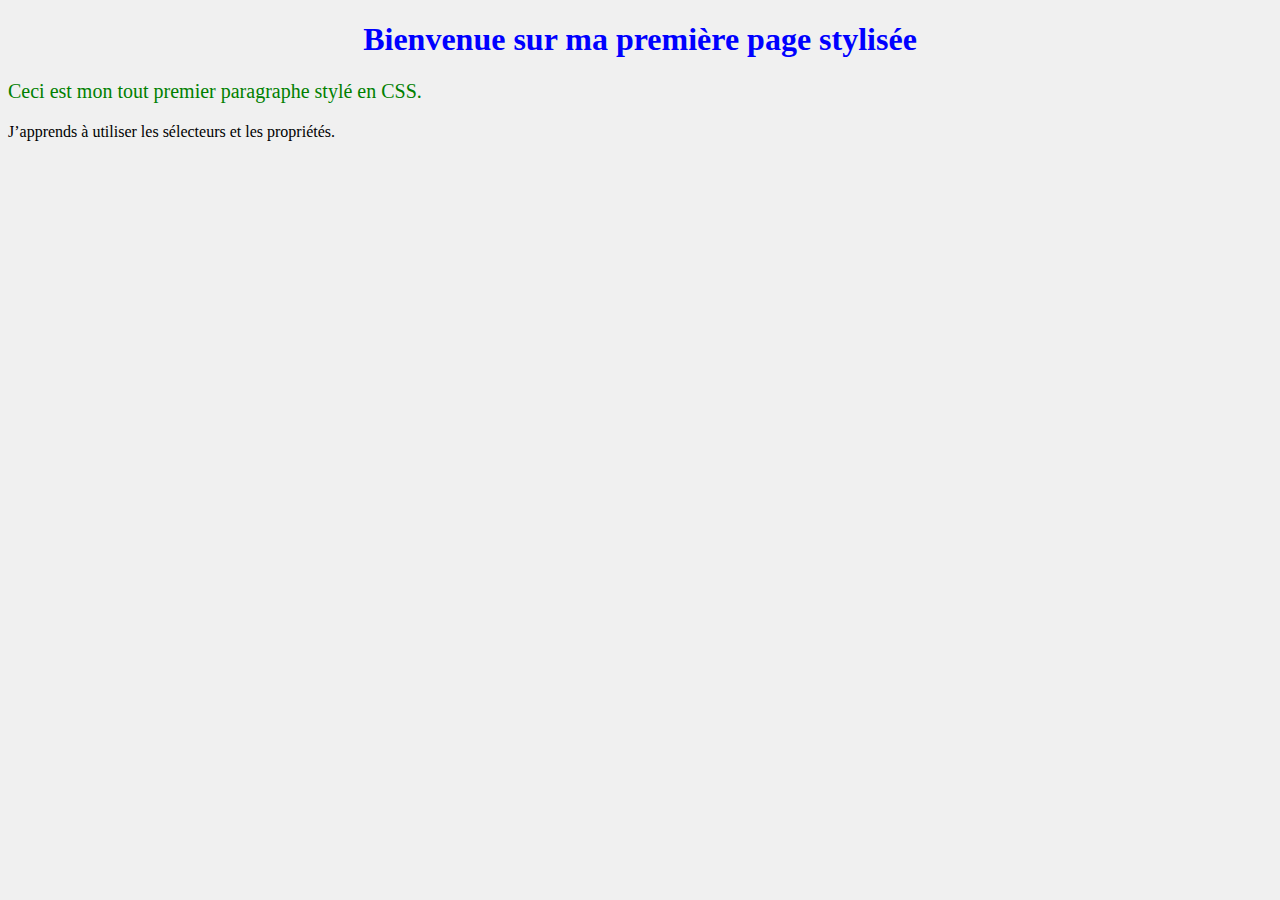
<file: Chapitre 1-Selecteurs et propriétés CSS/index.html>
<!DOCTYPE html>
<html>
<head>
  <meta charset="utf-8">
  <title>Premiers styles CSS</title>
  <link rel="stylesheet" href="style.css">
</head>
<body>
  <h1 id="titre-principal">Bienvenue sur ma première page stylisée</h1>
  <p class="intro">Ceci est mon tout premier paragraphe stylé en CSS.</p>
  <p>J’apprends à utiliser les sélecteurs et les propriétés.</p>
</body>
</html>
</file>
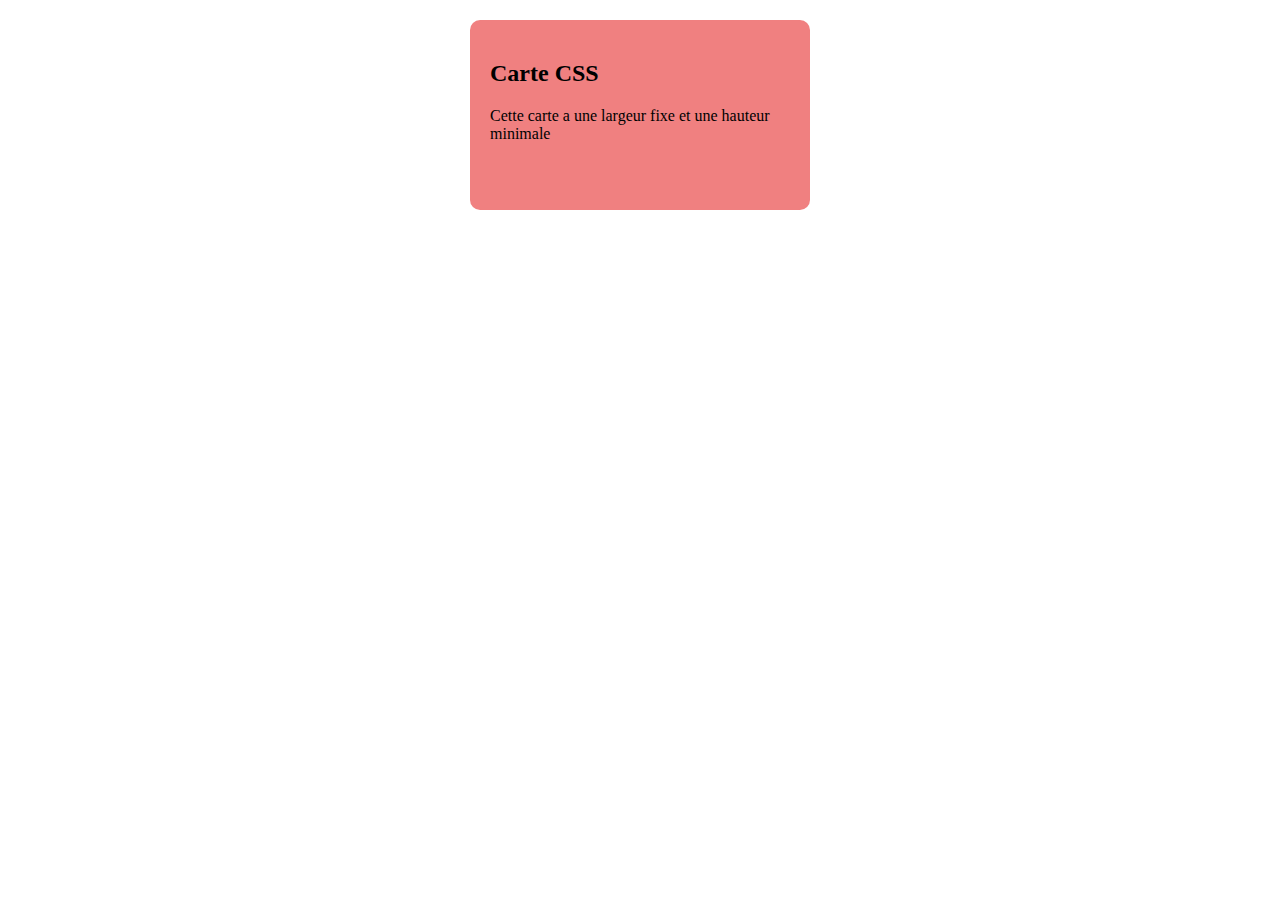
<file: Chapitre 10-Le Modèle des boîtes en CSS/index.html>
<!DOCTYPE html>
<html>
    <head>
        <title>Les modèles des boites en CSS</title>
        <meta charset="utf-8">
        <link rel="stylesheet" href="style.css">
    </head>
    <body>
        <div class="carte">
            <h2>Carte CSS</h2>
            <p>Cette carte a une largeur fixe et une hauteur minimale</p>
        </div>
    </body>
</html>
</file>
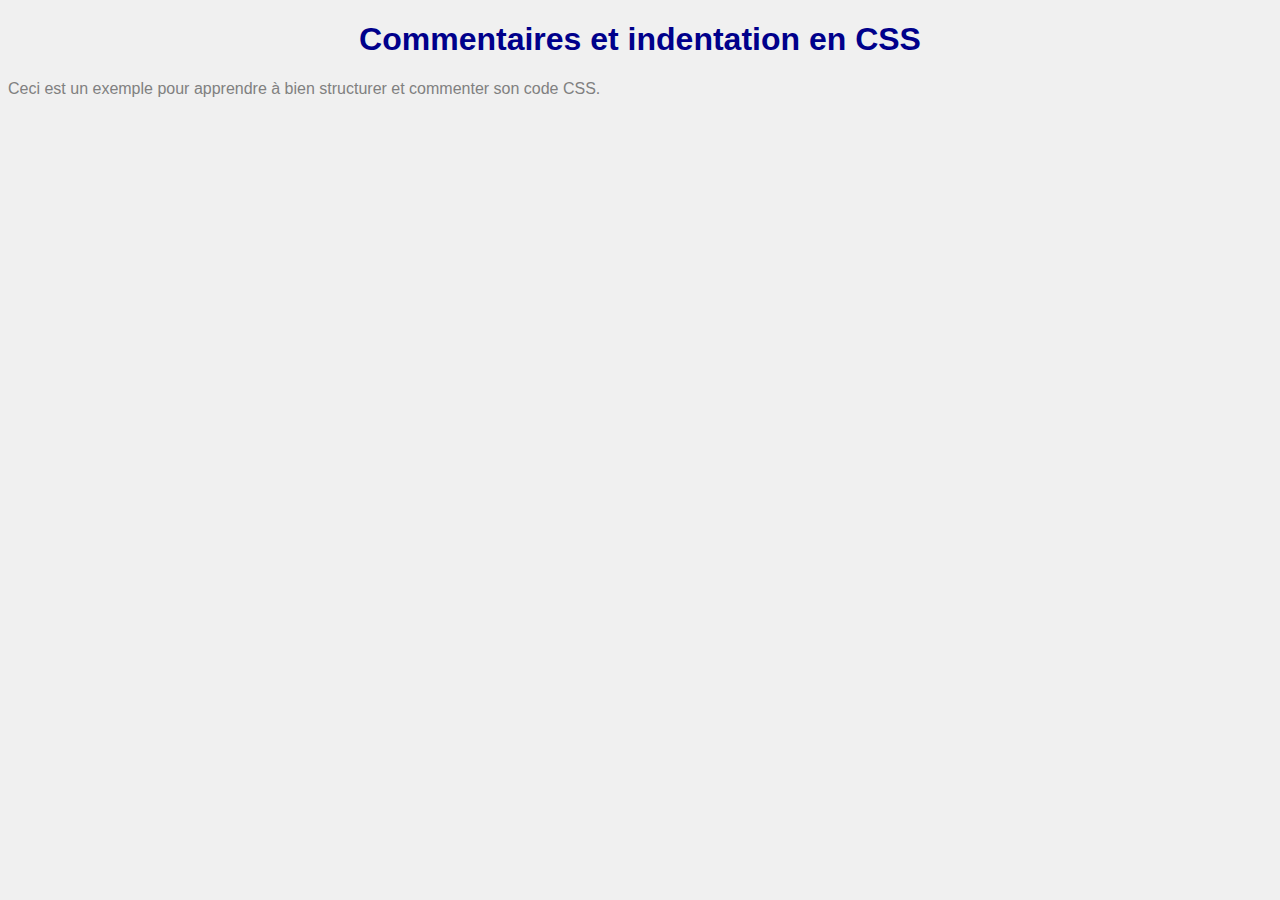
<file: Chapitre 2-Commentaires et indentation en CSS/index.html>
<!DOCTYPE html>
<html>
<head>
    <title>Commentaires et indentation</title>
    <meta charset="utf-8">
    <link rel="stylesheet" href="style.css">
</head>
<body>
    <h1>Commentaires et indentation en CSS</h1>
    <p>Ceci est un exemple pour apprendre à bien structurer et commenter son code CSS.</p>
</body>
</html>
</file>
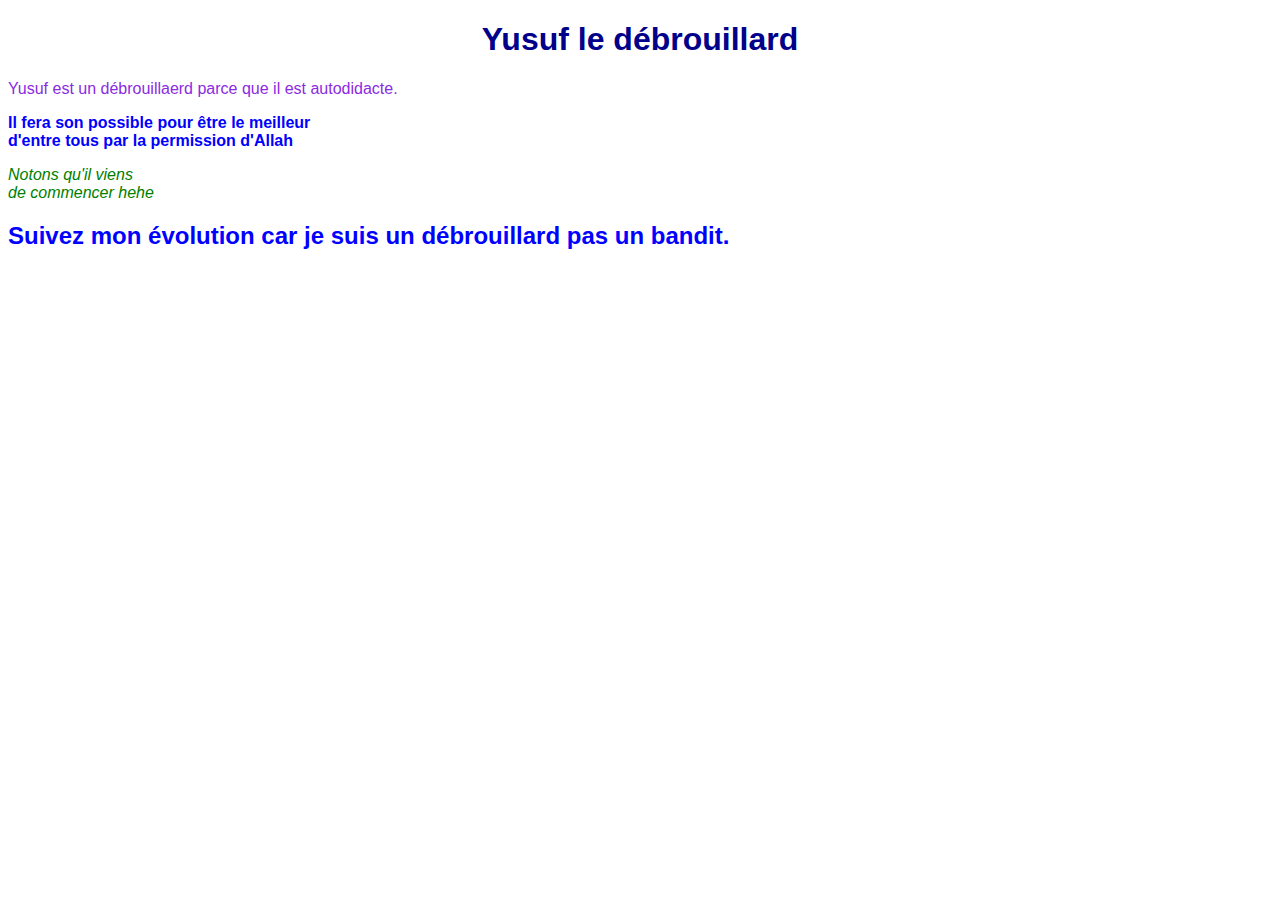
<file: Chapitre 3-Selecteurs CSS simple/index.html>
<!DOCTYPE html>
<html lang="fr">
    <head>
        <title>Selecteurs CSS simples</title>
        <meta charset="utf-8">
        <link rel="stylesheet" href="style.css">
        <body>
            <h1 id="titre">Yusuf le débrouillard</h1>

            <p>Yusuf est un débrouillaerd parce que il est autodidacte.</p>
            <p class="important">Il fera son possible pour être le meilleur <br>d'entre tous par la permission d'Allah</p>
            <p class="note">Notons qu'il viens <br> de commencer hehe</p>

            <h2 class="important">Suivez mon évolution car je suis un débrouillard pas un bandit.</h2>
        </body>
    </head>
</html>
</file>
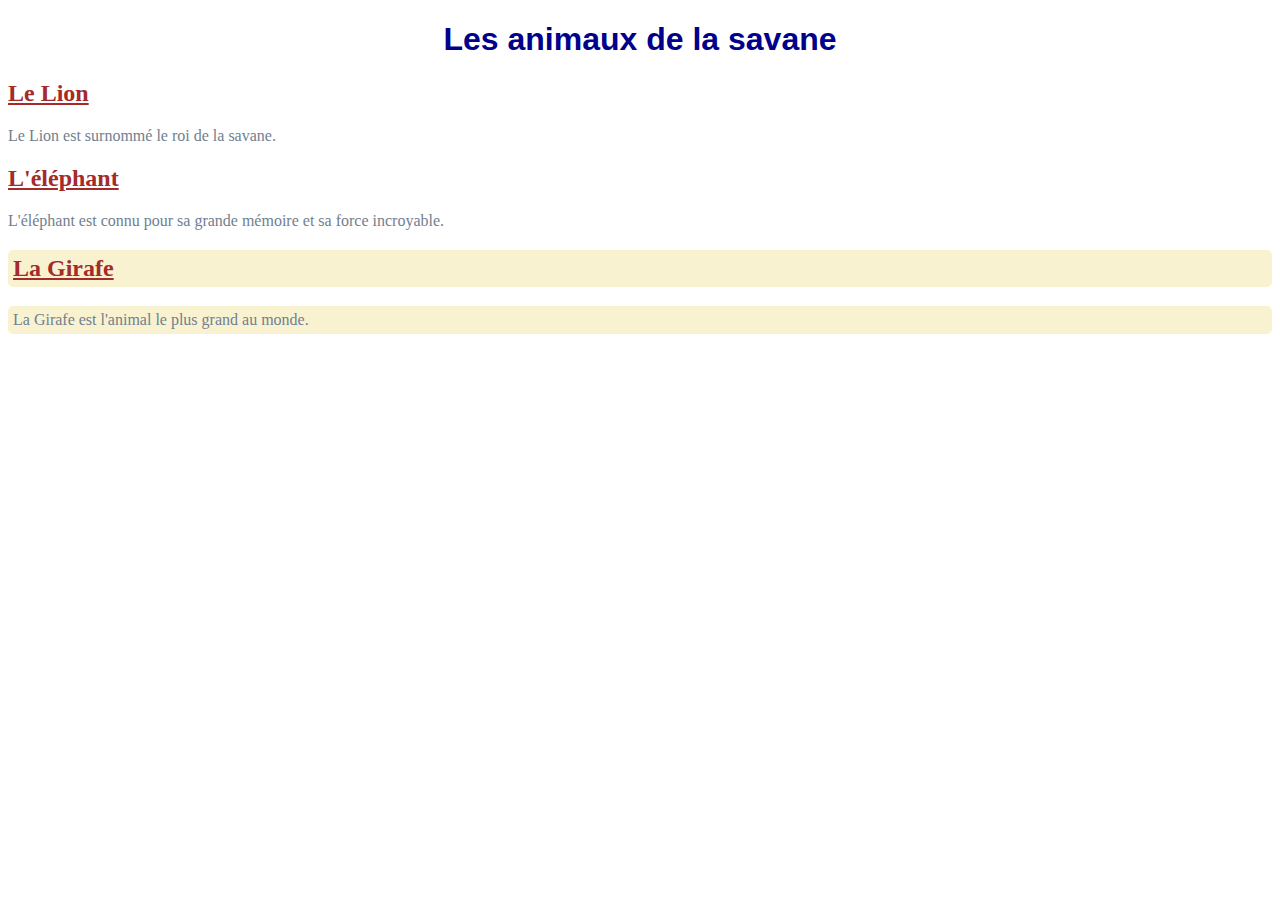
<file: Chapitre 4-id et class en HTML et CSS/index.html>
<!DOCTYPE html>
<html>
    <head>
        <title>ID et class en HTML & CSS</title>
        <meta charset="utf-8">
        <link rel="stylesheet" href="style.css">
    </head>
    <body>
        <h1 id="titre-principal">Les animaux de la savane</h1>

        <h2 class="animal">Le Lion</h2>
        <p class="description">Le Lion est surnommé le roi de la savane.</p>

        <h2 class="animal">L'éléphant</h2>
        <p class="description">L'éléphant est connu pour sa grande mémoire et sa force incroyable.</p>

        <h2 class="animal special">La Girafe</h2>
        <p class="description special">La Girafe est l'animal le plus grand au monde.</p>
    </body>
</html>
</file>
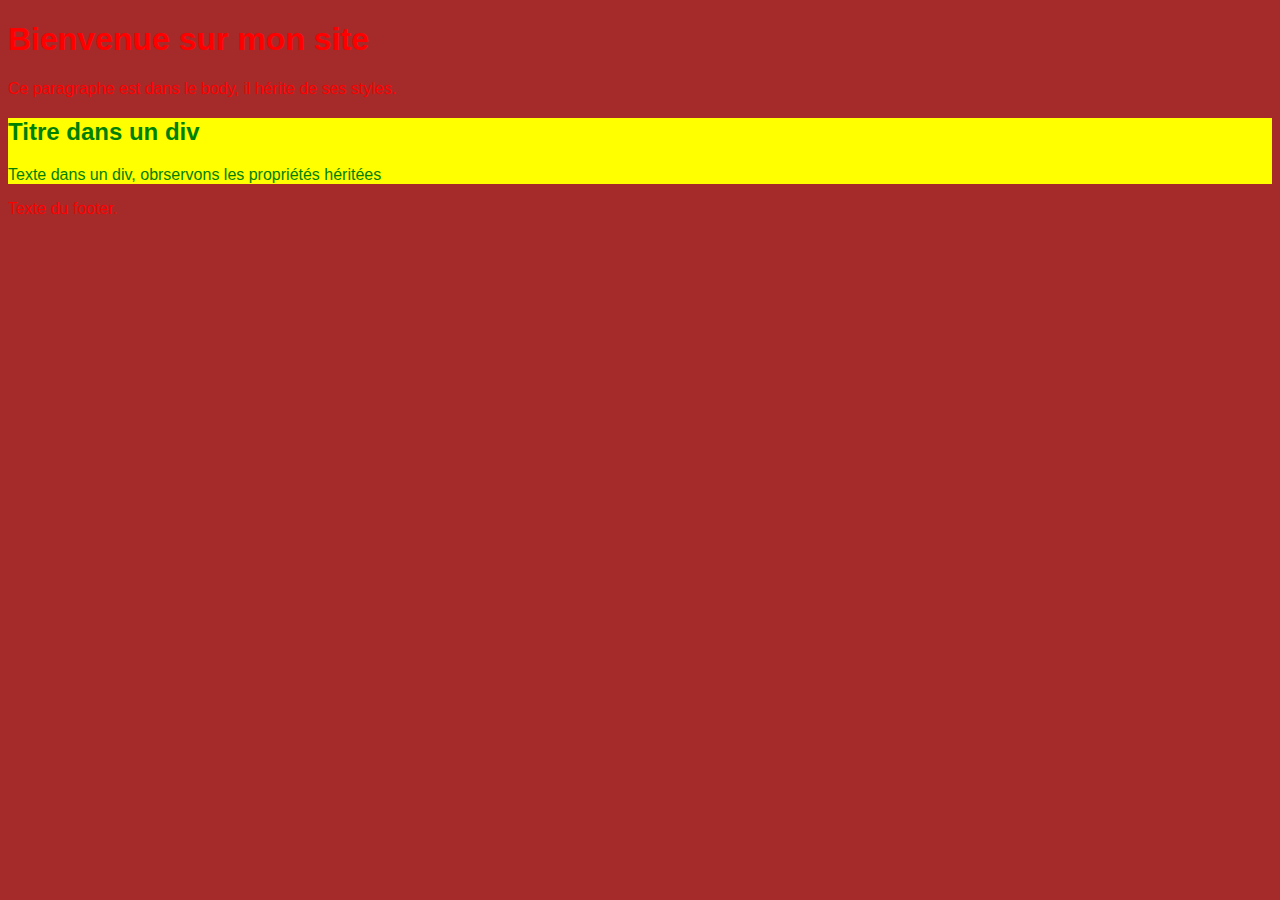
<file: Chapitre 5-Le concept d'héritage en CSS/index.html>
<!DOCTYPE html>
<html>
    <head lang="fr">
        <title>Héritage en CSS</title>
        <meta charset="utf-8">
        <meta name="viewport" content="width=device-width, initial-scale=1.0">
        <link rel="stylesheet" href="style.css">
    </head>
    <body>
        <h1>Bienvenue sur mon site</h1>
        <p>Ce paragraphe est dans le body, il hérite de ses styles. </p>

        <div>
            <h2>Titre dans un div</h2>
            <p>Texte dans un div, obrservons les propriétés héritées</p>
        </div>
       
        <footer>
            <p>Texte du footer.</p>
        </footer>
    </body>
</html>
</file>
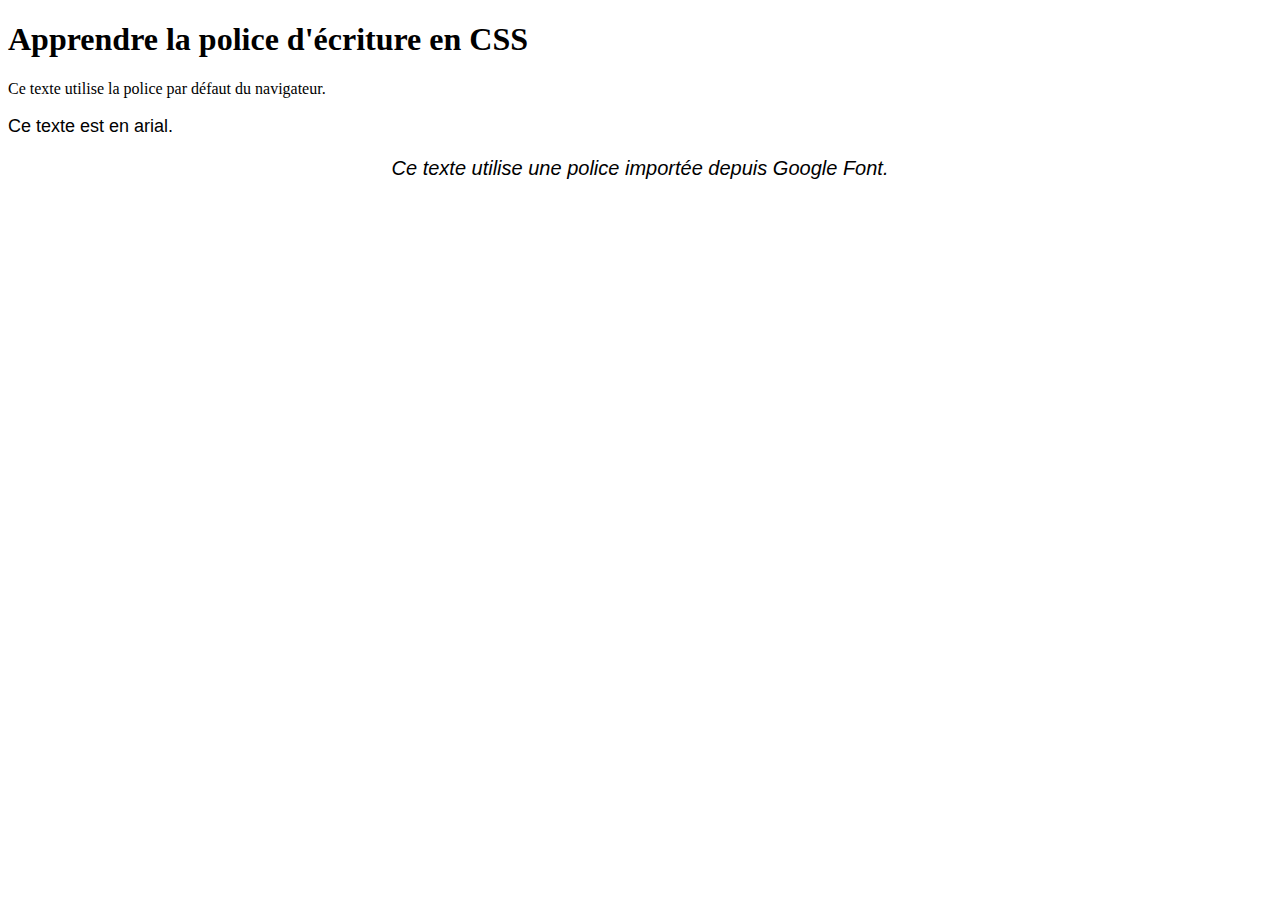
<file: Chapitre 6-La police d'écriture en CSS/index.html>
<!DOCTYPE html>
<html lang="fr">
    <head>
        <title>Police d'écriture en CSS</title>
        <meta charset="utf-8">
        <link rel="stylesheet" href="style.css">
    </head>
    <body>
        <h1>Apprendre la police d'écriture en CSS</h1>
        <p>Ce texte utilise la police par défaut du navigateur.</p>
        <p class="arial">Ce texte est en arial.</p>
        <p class="poppins">Ce texte utilise une police importée depuis Google Font.</p>
    </body>
</html>
</file>
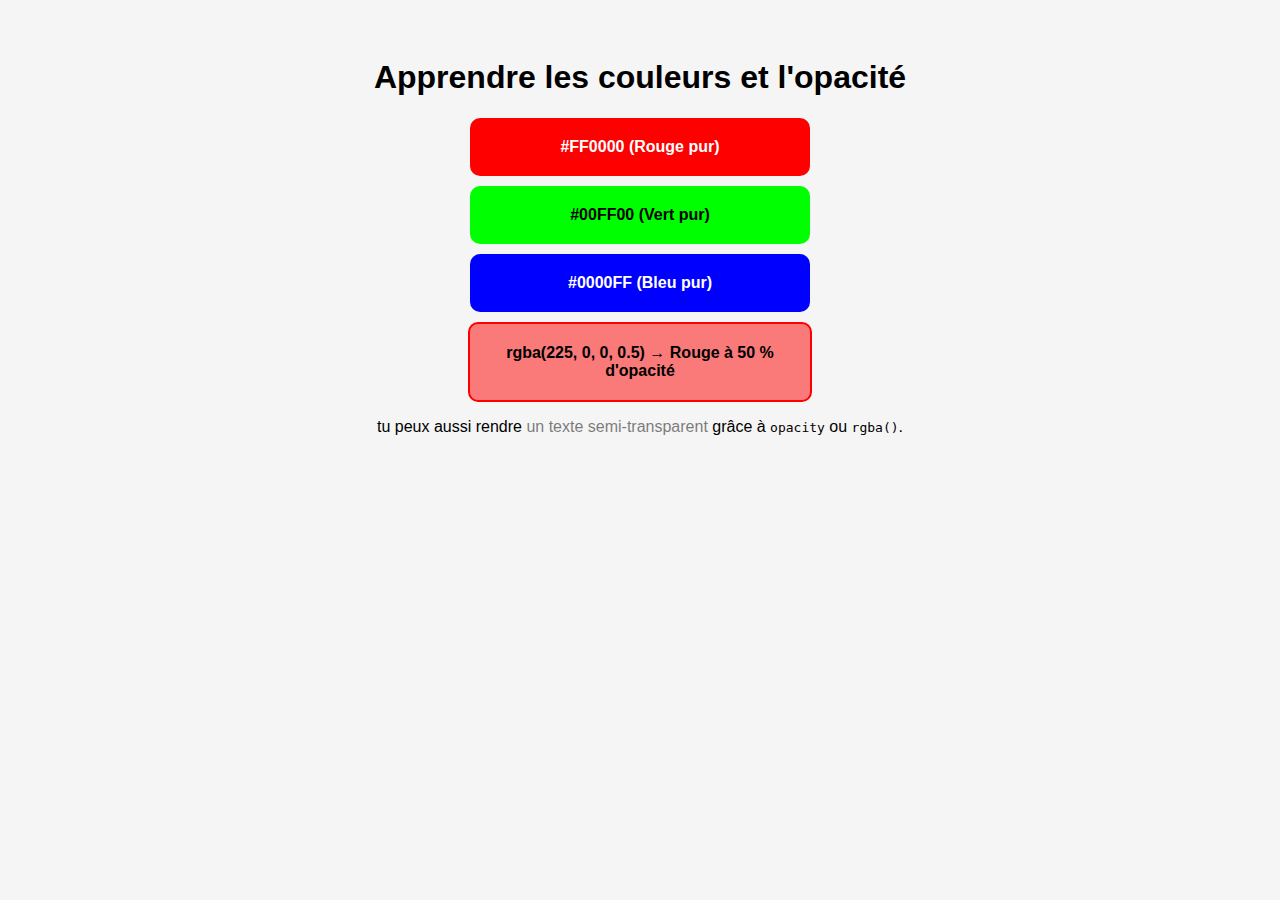
<file: Chapitre 7-La couleurs et l'opacité en CSS/index.html>
<!DOCTYPE html>
<html>
    <head>
        <title>La couleur et l'opacité en CSS</title>
        <meta charset="utf-8">
        <link rel="stylesheet" href="style.css">
    </head>
    <body>
        <h1>Apprendre les couleurs et l'opacité</h1>


        <div class="bloc rouge">#FF0000 (Rouge pur)</div>
        <div class="bloc vert">#00FF00 (Vert pur)</div>
        <div class="bloc bleu">#0000FF (Bleu pur)</div>

        <div class="bloc rgba">rgba(225, 0, 0, 0.5) → Rouge à  50 % d'opacité</div>

        <p>
            tu peux aussi rendre <span class="transparent"> un texte semi-transparent </span>
                grâce à <code>opacity</code> ou <code>rgba()</code>.
        </p>

    </body>
</html>
</file>
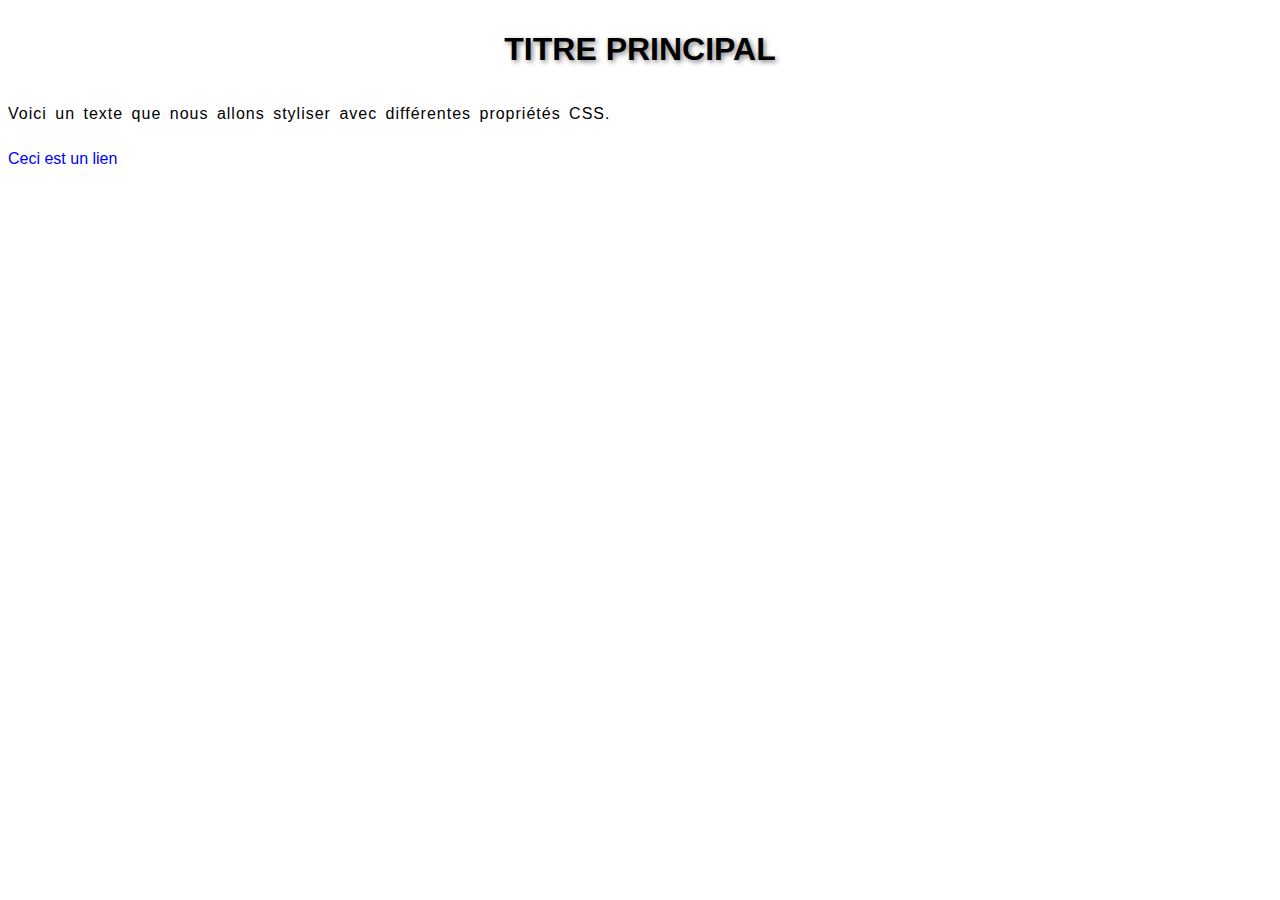
<file: Chapitre 8-Les propriétés de types text/index.html>
<!DOCTYPE html>
<html>
    <head>
        <title>Propriété text</title>
        <meta charset="utf-8">
        <link rel="stylesheet" href="style.css">
    </head>
    <body>
        <h1>Titre principal</h1>
        <p>Voici un texte que nous allons styliser avec différentes propriétés CSS.</p>
        <a href="#">Ceci est un lien</a>
    </body>
</html>
</file>
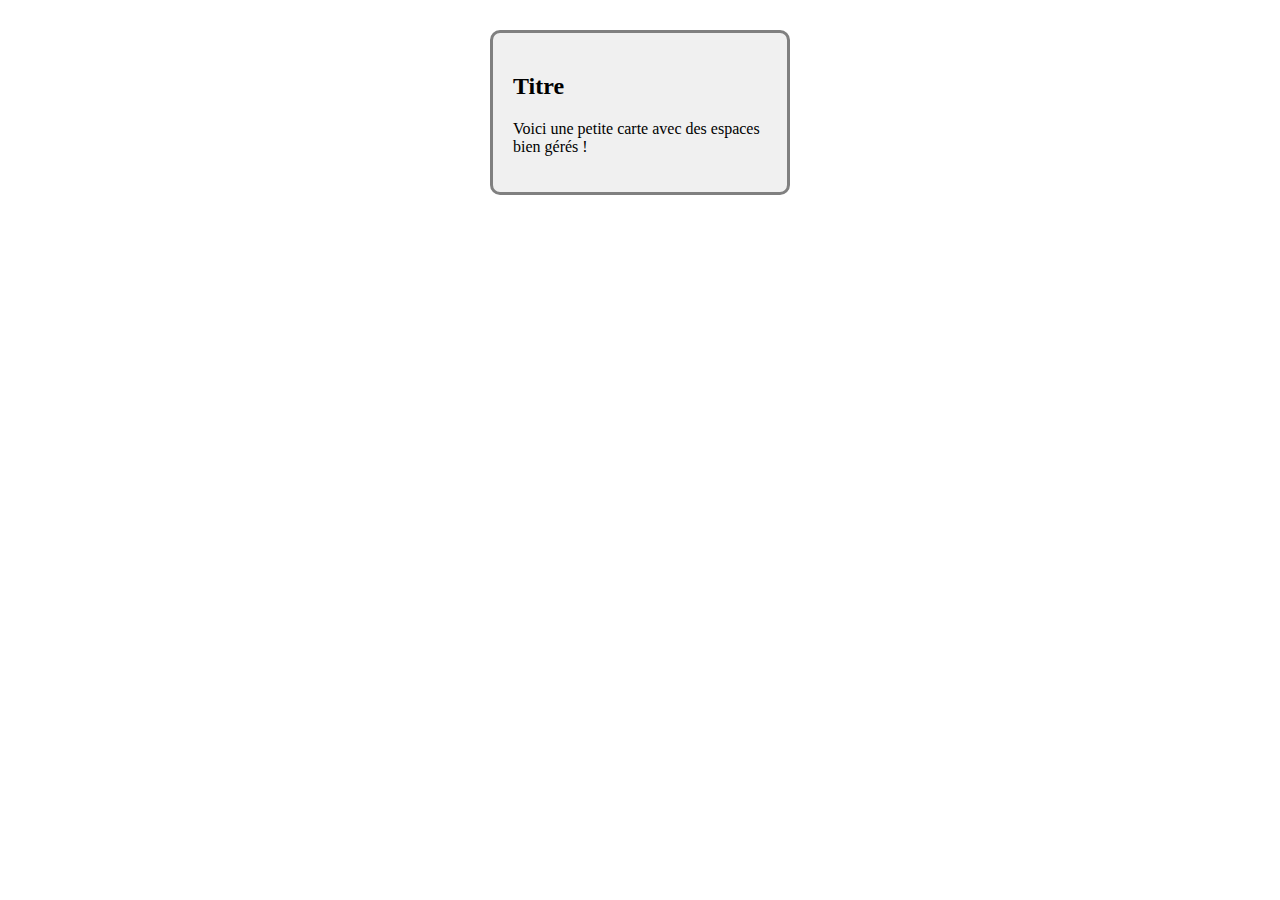
<file: chapitre 9-Gestion des espaces en CSS/index.html>
<!DOCTYPE html>
<html>
    <head>
        <title>Gestion des espaces en CSS</title>
        <meta charset="UTF-8">
        <link rel="stylesheet" href="style.css">
    </head>
    <body>
        <div class="carte">
            <h2>Titre</h2>
            <p>Voici une petite carte avec des espaces bien gérés !</p>
        </div>
    </body>
</html>
</file>
<file: Chapitre 1-Selecteurs et propriétés CSS/style.css>
body {
  background-color: #f0f0f0;
}

#titre-principal {
  color: blue;
  text-align: center;
}

.intro {
  color: green;
  font-size: 20px;
}
</file>
<file: Chapitre 10-Le Modèle des boîtes en CSS/style.css>
.carte {
    width: 300px;
    height: 150px;
    max-width: 80%;
    min-height: 100px;
    background-color: lightcoral;
    padding: 20px;
    margin: 20px auto;
    border-radius: 10px;
}
</file>
<file: Chapitre 2-Commentaires et indentation en CSS/style.css>
/* Style général de la page */
body {
    background-color: #f0f0f0;
    font-family: Arial, sans-serif;
}

/* Style du titre */
h1 {
    color: darkblue;
    text-align: center;
}

/* Style du paragraphe */
p {
    color: gray;
    text-align: justify;
}
</file>
<file: Chapitre 3-Selecteurs CSS simple/style.css>
/* Selecteur universelle */
* {
    font-family: Arial, sans-serif;
}

/* Selecteur de type */
p {
    color: blueviolet;
}

/* Selecteur de type classe */
.important {
    color: blue;
    font-weight: bold;
}

/* selecteur d'identifiant */
#titre {
    color: darkblue;
    text-align: center;
}

/* Autre classe */
.note {
    color: green;
    font-style: italic;
}
</file>
<file: Chapitre 4-id et class en HTML et CSS/style.css>
/* ID - Elément unique */
#titre-principal {
    text-align: center;
    color: darkblue;
    font-family: Arial, Helvetica, sans-serif;
}

/* class - Element réutilisable */
.animal {
    color: brown;
    text-decoration: underline;
}

/* class - Autre style réutilisable */
.description {
    color: slategray;
    font-size: 16px;
}

/* class combinée (spéciale) */
.special {
    background-color: #f9f2d0;
    padding: 5px;
    border-radius: 5px;
}
</file>
<file: Chapitre 5-Le concept d'héritage en CSS/style.css>
body {
    color: red;
    font-family: Arial, Helvetica, sans-serif;
    background-color: brown;
}

div {
    color: green;
    background-color: yellow;
}

div p {
    color: inherit; /* hérite du vert du div */
    background-color: initial; /* reprend la valeur par defaut (Transparent) */
}
footer {
    color: inherit;
}
</file>
<file: Chapitre 6-La police d'écriture en CSS/style.css>
/* On change la police d'un paragraphe simple */
.arial {
    font-family: Arial, Helvetica, sans-serif;
    font-size: 18px;
}

@import url('https://fonts.googleapis.com/css2?family=Poppins&display=swap');


.poppins {
    font-family: 'Poppins', sans-serif;
  font-size: 20px;
  font-style: italic;
  text-align: center;
}
</file>
<file: Chapitre 7-La couleurs et l'opacité en CSS/style.css>
body {
    font-family: Arial, Helvetica, sans-serif;
    text-align: center;
    background-color: #f5f5f5;
    padding: 30px;
}

/* Style des blocs de couleur */
.bloc {
    color: white;
    margin: 10px auto;
    padding: 20px;
    width: 300px;
    border-radius: 10px;
    font-weight: bold;

}

/* Couleurs héxadécimales */
.rouge {
    background-color: #FF0000;
}

.vert {
    background-color: #00FF00;
    color: black; /* Meilleur contraste */
}

.bleu {
    background-color: #0000FF;
}

/* Couleur avec transparence */
.rgba {
    background-color: rgba(255, 0, 0, 0.5);
    color: black;
    border: 2px solid red;
}

/*Transparence sur le texte*/
.transparent {
    opacity: 0.5;
}
</file>
<file: Chapitre 8-Les propriétés de types text/style.css>
body {
    font-family: Arial, Helvetica, sans-serif;
    text-align: justify;
    line-height: 1.8;
}

h1 {
    text-align: center;
    text-transform: uppercase;
    text-shadow: 2px 2px 5px gray;
}

p {
    letter-spacing: 1px;
    word-spacing: 3px;
}

a {
    text-decoration: none;
    color: blue;
}
</file>
<file: chapitre 9-Gestion des espaces en CSS/style.css>
.carte {
    background-color: #f0f0f0;
    padding: 20px;
    margin: 30px auto;
    border: solid gray;
    border-radius: 10px;
    width: 300px;
    box-sizing: border-box;
}
</file>
